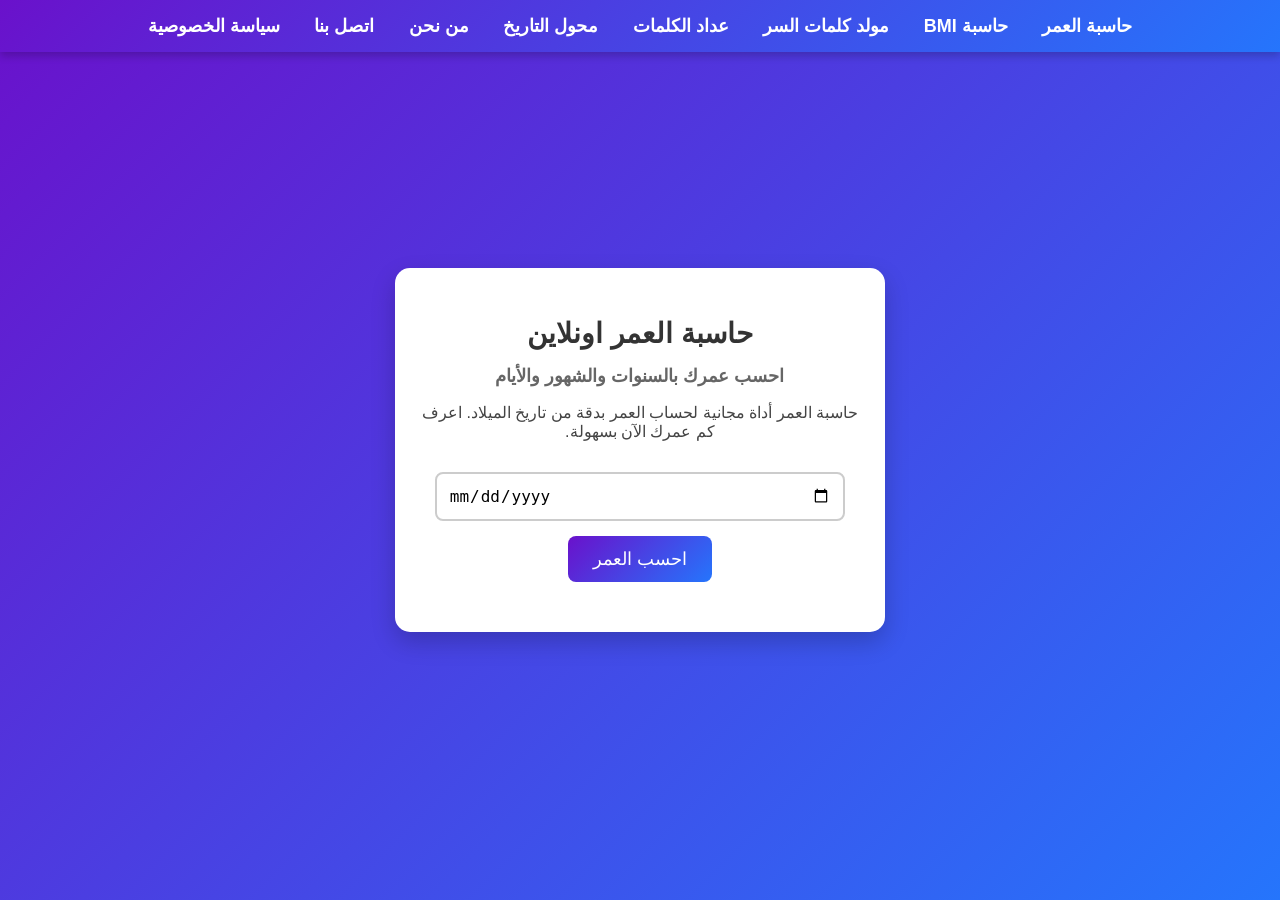
<file: index.html>
<!DOCTYPE html>
<html lang="ar" dir="rtl">
<head>
<meta charset="UTF-8">
<meta name="viewport" content="width=device-width, initial-scale=1.0">
<meta name="google-site-verification" content="RHUXVO8zy5VLcVn6mJe8smBjUWBgBEOMtA9-1qTuzFI" />
<title>حاسبة العمر | Age Calculator اونلاين مجانا</title>

<!-- Meta Tags -->
<meta name="description" content="حاسبة العمر اونلاين لحساب عمرك بالسنوات والشهور والايام مجانا. أداة دقيقة وسريعة لمعرفة تاريخ ميلادك وعُمرك الحالي.">
<meta name="keywords" content="حاسبة العمر, حساب العمر, Age Calculator, كم عمري, معرفة العمر, حاسبة الميلاد">
<link rel="canonical" href="https://username.github.io/age-calculator/">
<link rel="stylesheet" href="style.css">


<!-- Open Graph -->
<meta property="og:title" content="حاسبة العمر | Age Calculator اونلاين">
<meta property="og:description" content="احسب عمرك بسهولة ودقة بالسنوات والشهور والأيام مجانا.">
<meta property="og:type" content="website">
<meta property="og:url" content="https://username.github.io/age-calculator/">
<meta property="og:image" content="https://via.placeholder.com/600x300.png?text=حاسبة+العمر">

<style>
    body {
        font-family: 'Cairo', sans-serif;
        background: linear-gradient(135deg, #6a11cb, #2575fc);
        display: flex;
        justify-content: center;
        align-items: center;
        height: 100vh;
        margin: 0;
        padding: 0;
    }
    .container {
        background: white;
        padding: 30px 20px;
        border-radius: 15px;
        width: 90%;
        max-width: 450px;
        text-align: center;
        box-shadow: 0 10px 25px rgba(0, 0, 0, 0.2);
        animation: fadeIn 1s ease-in-out;
    }
    @keyframes fadeIn {
        from {opacity: 0; transform: translateY(30px);}
        to {opacity: 1; transform: translateY(0);}
    }
    h1 {
        color: #333;
        font-size: 28px;
        margin-bottom: 10px;
    }
    h2 {
        font-size: 18px;
        color: #666;
        margin-bottom: 15px;
    }
    input[type="date"] {
        padding: 12px;
        width: 85%;
        font-size: 16px;
        margin: 15px 0;
        border: 2px solid #ccc;
        border-radius: 8px;
        outline: none;
        transition: 0.3s;
    }
    input[type="date"]:focus {
        border-color: #6a11cb;
        box-shadow: 0 0 8px rgba(106,17,203,0.3);
    }
    button {
        background: #6a11cb;
        background: linear-gradient(135deg, #6a11cb, #2575fc);
        color: white;
        padding: 12px 25px;
        border: none;
        font-size: 18px;
        cursor: pointer;
        border-radius: 8px;
        transition: 0.3s;
    }
    button:hover {
        transform: scale(1.05);
        box-shadow: 0 5px 15px rgba(106,17,203,0.4);
    }
    .result {
        margin-top: 20px;
        font-size: 20px;
        font-weight: bold;
        color: #333;
    }
    p {
        font-size: 16px;
        color: #444;
    }
</style>
</head>
<body>
    <nav>
    <ul>
        <li><a href="index.html">حاسبة العمر</a></li>
        <li><a href="BMI.html">حاسبة BMI</a></li>
        <li><a href="Password.html">مولد كلمات السر</a></li>
        <li><a href="wordcounter.html">عداد الكلمات</a></li>
         <li><a href="date-converter.html" class="active">محول التاريخ</a></li>
         <li><a href="about.html">من نحن</a></li>
        <li><a href="contact.html">اتصل بنا</a></li>
        <li><a href="privacy.html">سياسة الخصوصية</a></li>
    </ul>
</nav>

    <div class="container">
        <h1>حاسبة العمر اونلاين</h1>
        <h2>احسب عمرك بالسنوات والشهور والأيام</h2>
        <p>حاسبة العمر أداة مجانية لحساب العمر بدقة من تاريخ الميلاد. اعرف كم عمرك الآن بسهولة.</p>
        <input type="date" id="birthDate">
        <br>
        <button onclick="calculateAge()">احسب العمر</button>
        <div class="result" id="result"></div>
    </div>

<script>
function calculateAge() {
    const birthDate = document.getElementById("birthDate").value;
    if (!birthDate) {
        document.getElementById("result").innerText = "الرجاء إدخال تاريخ الميلاد.";
        return;
    }
    const today = new Date();
    const birth = new Date(birthDate);
    let ageYears = today.getFullYear() - birth.getFullYear();
    let ageMonths = today.getMonth() - birth.getMonth();
    let ageDays = today.getDate() - birth.getDate();

    if (ageDays < 0) {
        ageMonths--;
        ageDays += 30;
    }
    if (ageMonths < 0) {
        ageYears--;
        ageMonths += 12;
    }

    document.getElementById("result").innerText =
        `عمرك هو: ${ageYears} سنة، ${ageMonths} شهر، ${ageDays} يوم.`;
}
</script>
</body>
</html>
</file>
<file: style.css>
/* Navbar */
nav {
    background: linear-gradient(135deg, #6a11cb, #2575fc);
    padding: 15px 0;
    position: fixed;
    top: 0;
    left: 0;
    width: 100%;
    text-align: center;
    box-shadow: 0 4px 8px rgba(0,0,0,0.2);
    z-index: 999;
}
nav ul {
    margin: 0;
    padding: 0;
    list-style: none;
}
nav ul li {
    display: inline-block;
    margin: 0 15px;
}
nav ul li a {
    color: white;
    text-decoration: none;
    font-size: 18px;
    font-weight: bold;
    transition: 0.3s;
}
nav ul li a:hover {
    color: #ffdf00;
}
body {
    font-family: 'Cairo', sans-serif;
    background: linear-gradient(135deg, #6a11cb, #2575fc);
    padding-top: 70px;
    margin: 0;
}
</file>
